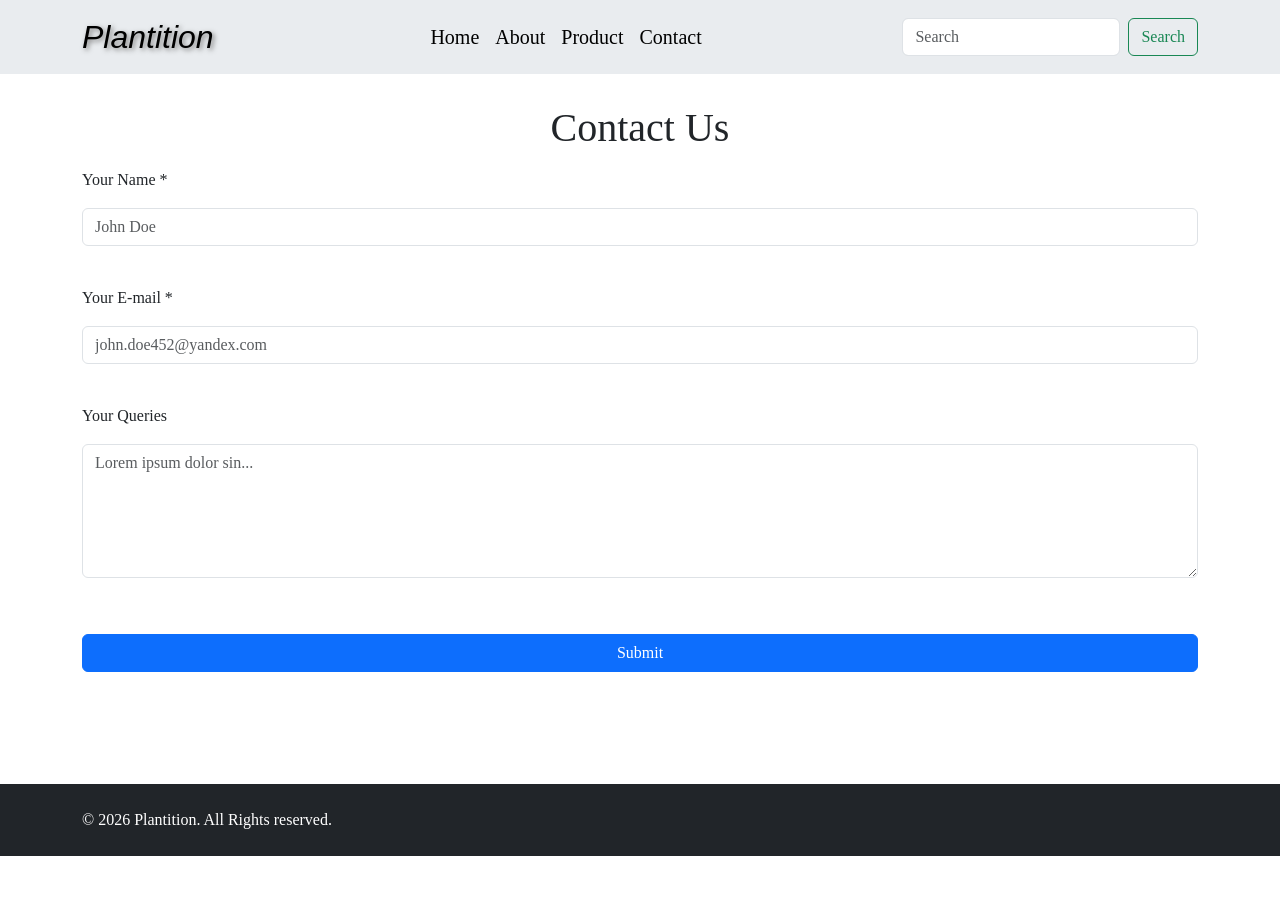
<file: contact.html>
<!DOCTYPE html>
<html lang="en">
<head>
    <meta charset="UTF-8">
    <meta name="viewport" content="width=device-width, initial-scale=1.0">
    <title>Plantition - World's best online plant store</title>
    <link href="https://cdn.jsdelivr.net/npm/bootstrap@5.3.8/dist/css/bootstrap.min.css" rel="stylesheet" integrity="sha384-sRIl4kxILFvY47J16cr9ZwB07vP4J8+LH7qKQnuqkuIAvNWLzeN8tE5YBujZqJLB" crossorigin="anonymous">
    <link rel="stylesheet" href="./css/style.css">
</head>
<body>
    <header>
        <nav class="navbar navbar-expand-lg bg-body-secondary fixed-top">
            <div class="container">
                <a class="navbar-brand brand" href="#">Plantition</a>
                <button class="navbar-toggler" type="button" data-bs-toggle="collapse"
                    data-bs-target="#navbarSupportedContent" aria-controls="navbarSupportedContent" aria-expanded="false"
                    aria-label="Toggle navigation">
                    <span class="navbar-toggler-icon"></span>
                </button>
                <div class="collapse navbar-collapse" id="navbarSupportedContent">
                    <ul class="navbar-nav m-auto mb-2 mb-lg-0">
                        <li class="nav-item">
                            <a class="nav-link active navname" aria-current="page" href="./index.html">Home</a>
                        </li>
                        <li class="nav-item">
                            <a class="nav-link active navname" aria-current="page" href="./about.html">About</a>
                        </li>
                        <li class="nav-item">
                            <a class="nav-link active navname" aria-current="page" href="./product.html">Product</a>
                        </li>
                        <li class="nav-item">
                            <a class="nav-link active navname" aria-current="page" href="./contact.html">Contact</a>
                        </li>
                    </ul>
                    <form class="d-flex" role="search">
                        <input class="form-control me-2 w-100" type="search" placeholder="Search" aria-label="Search" />
                        <button class="btn btn-outline-success" type="submit">Search</button>
                    </form>
                </div>
            </div>
        </nav>
    </header>

    <main>
        <section id="contact" class="my-5">
            <div class="container py-5">
                <h1 class="text-center py-2">Contact Us</h1>
                <div class="row">
                    <form>
                        <label for="name">Your Name *</label>
                        <input type="text" name="name" id="name" class="form-control w-100 my-3" placeholder="John Doe">
                        <span class="text-danger" id="nameError"></span><br>

                        <label for="email">Your E-mail *</label>
                        <input type="email" name="email" id="email" class="form-control w-100 my-3" placeholder="john.doe452@yandex.com">
                        <span class="text-danger" id="emailError"></span><br>

                        <label for="msg">Your Queries</label>
                        <textarea name="msg" id="message" class="form-control w-100 my-3" rows="5" placeholder="Lorem ipsum dolor sin..."></textarea>
                        <span class="text-danger" id="messageError"></span><br>

                        <button class="submitbtn btn btn-primary w-100 my-3" type="submit">Submit</button>
                    </form>
                </div>
            </div>
        </section>
    </main>

    <footer class="bg-dark text-white py-4">
        <div class="container">
            <div>&copy; 2026 Plantition. All Rights reserved.</div>
        </div>
    </footer>


<script src="https://cdn.jsdelivr.net/npm/bootstrap@5.3.8/dist/js/bootstrap.bundle.min.js" integrity="sha384-FKyoEForCGlyvwx9Hj09JcYn3nv7wiPVlz7YYwJrWVcXK/BmnVDxM+D2scQbITxI" crossorigin="anonymous"></script>
<script src="./js/script.js"></script>


</body>
</html>
</file>
<file: css/style.css>
* {
    margin: 0;
    padding: 0;
    box-sizing: border-box;
}

body {
    font-family: serif;
    margin: 0;
    padding: 0;
}

.navbar .brand {
    font-family: Impact, Haettenschweiler, 'Arial Narrow Bold', sans-serif;
    font-style: italic;
    font-weight: 400;
    font-size: 32px;
    text-shadow: 2px 2px 5px #7a7a7a;
}

.navbar-nav .nav-link {
    color: black !important;
    font-size: 20px;
    border-bottom: 1px solid transparent;
}
.navbar-nav .nav-link:hover {
    border-bottom: 2px solid black;
}

.carousel-item img {
    height: 90vh;
}

#about p {
    text-align: justify;
}

.card-body h5 {
    font-weight: 600;
}

.card-body p {
    color: #7a7a7a;
}

.card-body h4 {
    font-size: 20px;
    font-weight: 600;
    padding: 8px 0 4px;
}

#live-clock {
    background-image: url(https://png.pngtree.com/thumb_back/fh260/background/20241209/pngtree-wooden-podium-for-product-display-on-a-nature-background-with-a-image_16758594.jpg);
    backdrop-filter: brightness(30%);
    border-radius: 20px;
    background-size: cover;
    background-position: center;
    min-height: 250px;
    font-size: 44px;
    text-align: center;
    display: flex;
    justify-content: center;
    align-items: center;
    text-shadow: 2px 2px 3px #7a7a7a;
}
</file>
